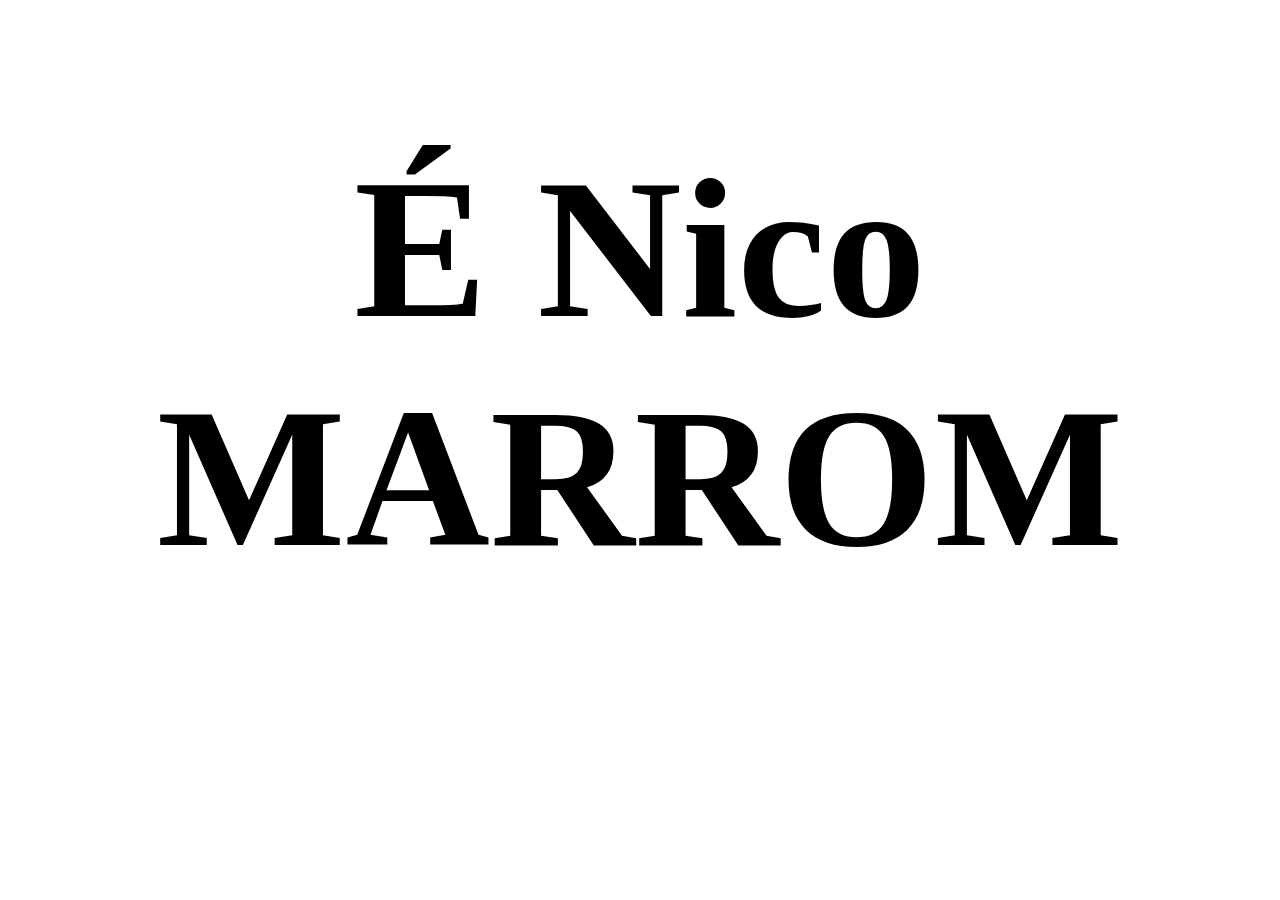
<file: index.html>
<!DOCTYPE html>
<html lang="en">
<head>
    <meta charset="UTF-8">
    <meta name="viewport" content="width=device-width, initial-scale=1.0">
    <title>nico preto</title>
</head>
<body>

    <style>
        h1{
            text-align: center;
            font-size: 200px;
        }
    </style>
    <h1>É Nico MARROM</h1>
    
</body>
</html>
</file>
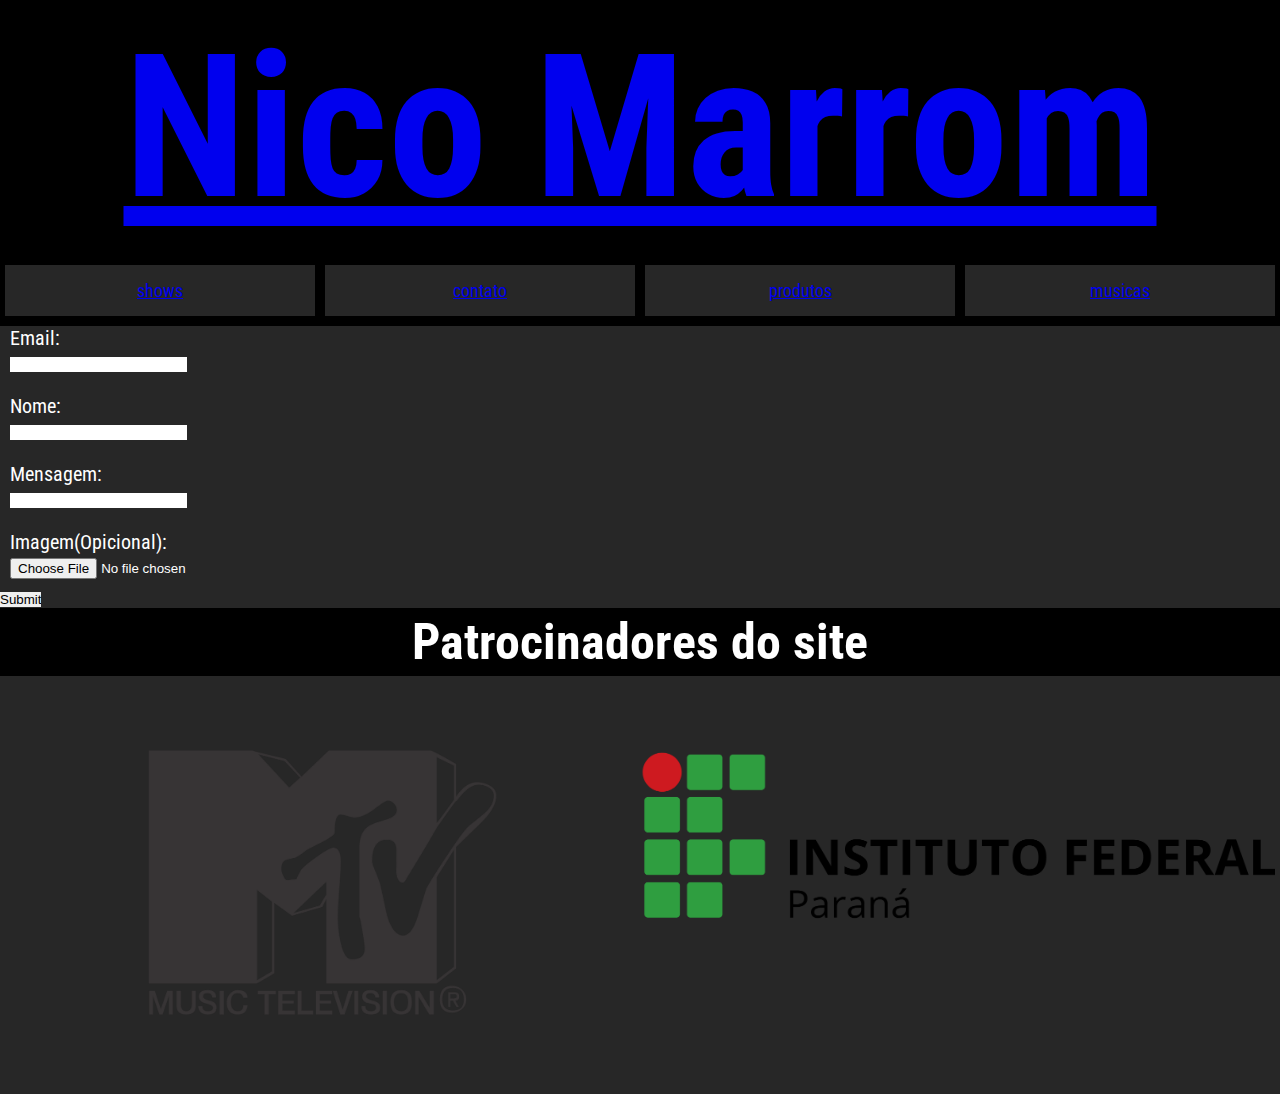
<file: contato.html>
<!DOCTYPE html>
<html lang="en">
<head>
    <meta charset="UTF-8">
    <meta name="viewport" content="width=device-width, initial-scale=1.0">
    <title>Document</title>

    <link rel="stylesheet" href="styles.css">

    <link rel="preconnect" href="https://fonts.googleapis.com">
    <link rel="preconnect" href="https://fonts.gstatic.com" crossorigin>
    <link href="https://fonts.googleapis.com/css2?family=Roboto+Condensed:ital,wght@0,100..900;1,100..900&display=swap" rel="stylesheet">
    
</head>
<body>

    <header>
        <a href="index.html"><h1>Nico Marrom</h1></a>
    </header>

    <div id="links">
        <a href="shows.html">shows</a>
    </div>

    <div id="links">
        <a href="contato.html">contato</a>
    </div>

    <div id="links">
        <a href="produtos.html">produtos</a>
    </div>

    <div id="links">
        <a href="musicas.html">musicas</a>
    </div>

    <main>
        <form action="" method="get"></form>
        <section id="secaoContato">
            <div class="form-group" id="texto">
                <label for="campoNome">Email: <br></label>
                <input type="email" id="campoEmail" name="campoEmail">
            </div>
            <div class="form-group" id="texto">
                <label for="campoNome">Nome: <br></label>
                <input type="text" id="campoNome" name="campoNome">
            </div>
            <td>
                <div class="input-Mensagem" id="texto">
                    <span class="input-group-addon">Mensagem: <br></span>
                    <input type="text" autocomplete="off" min="0" step="0.01" data-number-to-fixed="2"
                        data-number-stepfactor="100" class="form-control text-input">
                </div>
            </td>


            <div class="form-group" id="texto">
                <label for="campoImagem">Imagem(Opicional): <br></label>
                <input type="file" accept="image/*" capture="camera" name="campoImagem">
            </div>


            </div>


            </select>

            </div>


            <div class="form-group">
                <input type="submit" id="Enviar"></input>
            </div>
            </form>

        </section>
    </main>

    <footer>

    <div id = "partrocinio">
        <div id="titulo">
            <h1>Patrocinadores do site</h1>
            <img src="ibagens/mtv.png"
            width=50%
            id="imagem">
    
            <img src="ibagens/ifpr.png"
            width=50%
            id="imagem">
        </div>
    </div>


    </footer>
    <!-- <section class="secao-link">
        <ul>

            <li>"><a href="https://x.com/NicoMarrom?t=MruAx2CqWiFQ53ILDBAHrA&s=09" target="_blank"><img
                        src="ibagens/xTwitter.png" alt="</a></li>
            <li>"><a href="https://criarmeulink.com.br/u/1723222346" target="_blank"><img src="ibagens/1f4de.png" alt="</a></li>
            <li><a href=" https://www.instagram.com/nico.marrom/" target="_blank"><img src="ibagens/instagram.png"
                            alt=""></a></li>
        </ul>
    </section> -->

</body>
</html>
</file>
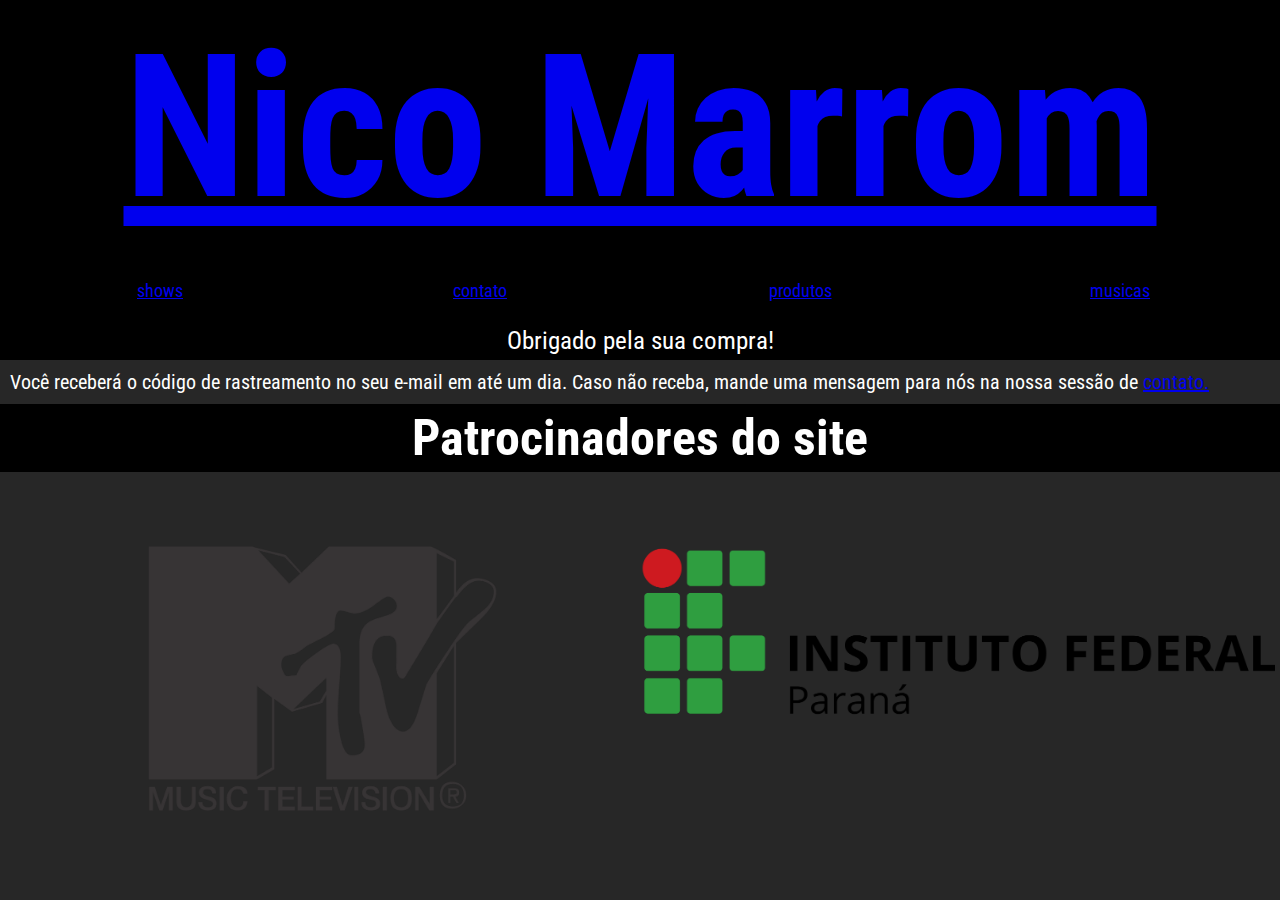
<file: obrigado.html>
<!DOCTYPE html>
<html lang="en">
<head>
    <meta charset="UTF-8">
    <meta name="viewport" content="width=device-width, initial-scale=1.0">
    <title>Document</title>

    <link rel="stylesheet" href="styles.css">

    <link rel="preconnect" href="https://fonts.googleapis.com">
    <link rel="preconnect" href="https://fonts.gstatic.com" crossorigin>
    <link href="https://fonts.googleapis.com/css2?family=Roboto+Condensed:ital,wght@0,100..900;1,100..900&display=swap" rel="stylesheet">
    
</head>
<body>

    <header>
        <a href="index.html"><h1>Nico Marrom</h1></a>
    </header>

    <div id="links">
        <a href="shows.html">shows</a>
    </div>

    <div id="links">
        <a href="contato.html">contato</a>
    </div>

    <div id="links">
        <a href="produtos.html">produtos</a>
    </div>

    <div id="links">
        <a href="musicas.html">musicas</a>
    </div>

    <div id="titulo">Obrigado pela sua compra!</div>

    <div id="texto">Você receberá o código de rastreamento no seu e-mail em até um dia. Caso não receba, mande uma mensagem para nós na nossa sessão de <a href="contato.html">contato.</a></div>

    <footer>
        <div id = "partrocinio">
            <div id="titulo">
                <h1>Patrocinadores do site</h1>
                <img src="ibagens/mtv.png"
                width=50%
                id="imagem">
        
                <img src="ibagens/ifpr.png"
                width=50%
                id="imagem">
            </div>
        </div>
    </footer>

</body>
</html>
</file>
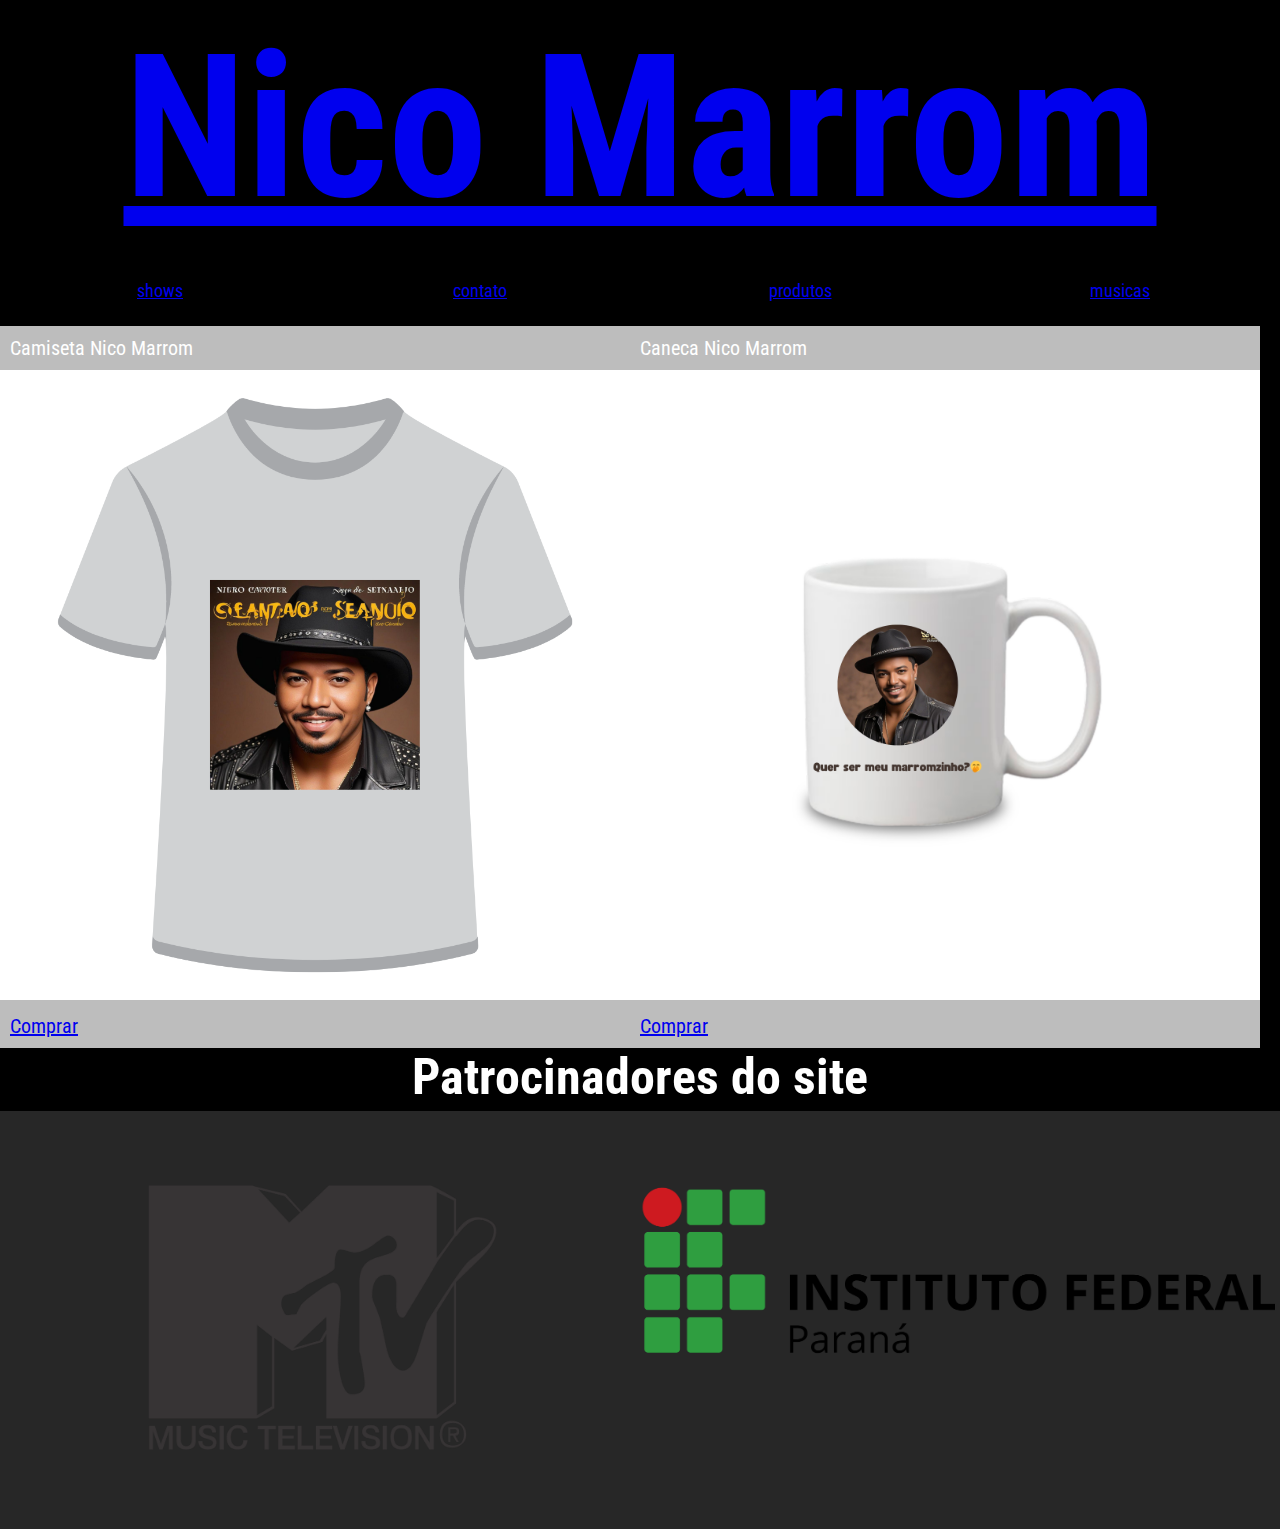
<file: produtos.html>
<!DOCTYPE html>
<html lang="en">
<head>
    <meta charset="UTF-8">
    <meta name="viewport" content="width=device-width, initial-scale=1.0">
    <title>Document</title>

    <link rel="stylesheet" href="styles.css">

    <link rel="preconnect" href="https://fonts.googleapis.com">
    <link rel="preconnect" href="https://fonts.gstatic.com" crossorigin>
    <link href="https://fonts.googleapis.com/css2?family=Roboto+Condensed:ital,wght@0,100..900;1,100..900&display=swap" rel="stylesheet">
    
</head>
<body>

    <header>
        <a href="index.html"><h1>Nico Marrom</h1></a>
    </header>

    <div id="links">
        <a href="shows.html">shows</a>
    </div>

    <div id="links">
        <a href="contato.html">contato</a>
    </div>

    <div id="links">
        <a href="produtos.html">produtos</a>
    </div>

    <div id="links">
        <a href="musicas.html">musicas</a>
    </div>

    <div id="produto">
        <div id="texto">Camiseta Nico Marrom</div>
        <img src="ibagens/camiseta.png" alt="" id="produtos">
        <div id="texto"><a href="compras.html">Comprar</a></div>
    </div>

    <div id="produto">
        <div id="texto">Caneca Nico Marrom</div>
        <img src="ibagens/caneca.png" alt="" id="produtos">
        <div id="texto"><a href="compras.html">Comprar</a></div>
    </div>

    <footer>
        <div id = "partrocinio">
            <div id="titulo">
                <h1>Patrocinadores do site</h1>
                <img src="ibagens/mtv.png"
                width=50%
                id="imagem">
        
                <img src="ibagens/ifpr.png"
                width=50%
                id="imagem">
            </div>
        </div>
    </footer>


</body>
</html>
</file>
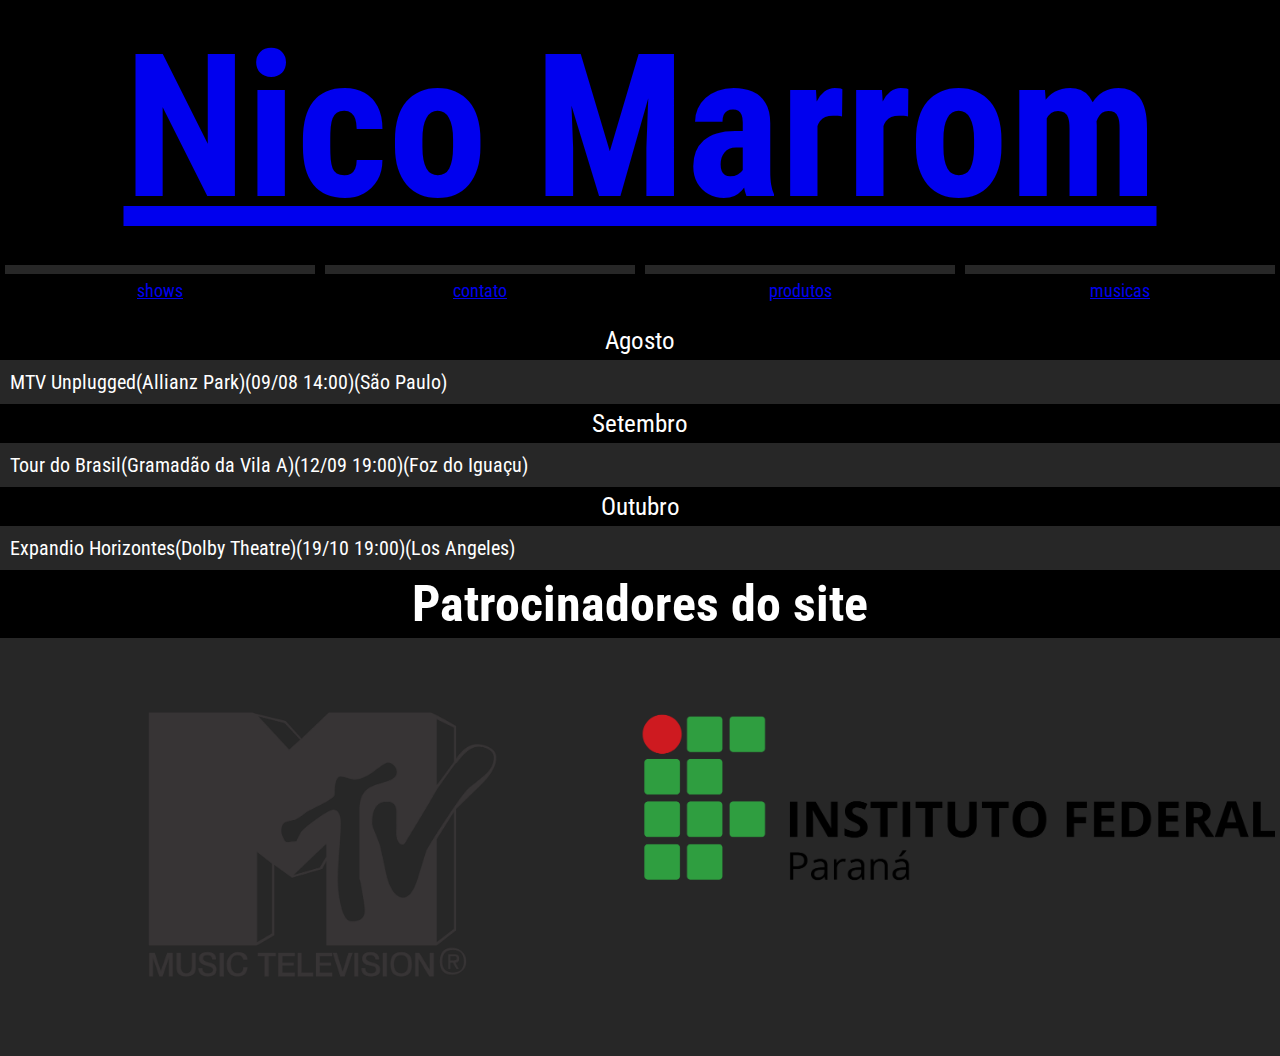
<file: shows.html>
<!DOCTYPE html>
<html lang="en">
<head>
    <meta charset="UTF-8">
    <meta name="viewport" content="width=device-width, initial-scale=1.0">
    <title>Document</title>

    <link rel="stylesheet" href="styles.css">

    <link rel="preconnect" href="https://fonts.googleapis.com">
    <link rel="preconnect" href="https://fonts.gstatic.com" crossorigin>
    <link href="https://fonts.googleapis.com/css2?family=Roboto+Condensed:ital,wght@0,100..900;1,100..900&display=swap" rel="stylesheet">
    
</head>
<body>

    <header>
        <a href="index.html"><h1>Nico Marrom</h1></a>
    </header>

    <div id="links">
        <a href="shows.html">shows</a>
    </div>

    <div id="links">
        <a href="contato.html">contato</a>
    </div>

    <div id="links">
        <a href="produtos.html">produtos</a>
    </div>

    <div id="links">
        <a href="musicas.html">musicas</a>
    </div>

    <div id="espaco">‎ </div>

    <div id="titulo">Agosto</div>

   <div id="texto">MTV Unplugged(Allianz Park)(09/08 14:00)(São Paulo) </div>

    <div id="titulo">Setembro</div>

    <div id="texto">Tour do Brasil(Gramadão da Vila A)(12/09 19:00)(Foz do Iguaçu)</div>

    <div id="titulo">Outubro</div>

    <div id="texto">Expandio Horizontes(Dolby Theatre)(19/10 19:00)(Los Angeles)</div>

    <footer>
        <div id = "partrocinio">
            <div id="titulo">
                <h1>Patrocinadores do site</h1>
                <img src="ibagens/mtv.png"
                width=50%
                id="imagem">
        
                <img src="ibagens/ifpr.png"
                width=50%
                id="imagem">
            </div>
        </div>
    </footer>

</body>
</html>
</file>
<file: styles.css>
*{
    margin: 0;
    border: 0;
    padding: 0;
}

body{
    background-color: rgb(39, 39, 39);
    font-family: "Roboto Condensed", sans-serif;
}

header{
    background-color: black;
    color: white;
    text-align: center;
    box-sizing: border-box;
    font-size: large;
    margin: 0px;
    border: 10px;
    padding: 10px;
    font-size: 100px;
}

#titulo{
    background-color: black;
    color: white;
    text-align: center;
    box-sizing: border-box;
    font-size: large;
    border: 5px;
    padding: 5px;
    font-size: 25px;
    float: bottom;
}

#texto{
    color: white;
    text-align: left;
    box-sizing: border-box;
    font-size: large;
    margin: 0px;
    border: 0px;
    padding: 10px;
    font-size: 20px;
}


#links{
    float: left;
    text-align: center;
    width: calc(25% - 10px);
    margin-left: 5px;
    margin-right: 5px;
    margin-top: 10px;
    margin-bottom: 10px;
    border-top: 15px;
    padding-top: 15px;
    border-bottom: 15px;
    padding-bottom: 15px;
    font-size: large;
    outline-color: black;
    outline-width: 10px;
    outline-style: solid;
}

#espaco{
    margin: 10;
}

#imagem{
    float: left;
    margin: 0;
    border: 0;
    padding: 0;
}

#produto{
    float: left;
    background-color: rgb(189, 189, 189);
    color: black;
    width: calc(50% - 10px);
    margin: 10;
    border: 10;
    padding: 100;
    text-align: center;
}

#produto img{
    width: 100%;
}

#esquerda{
    float: left;
    box-sizing: border-box;
    width: 50%;
}

#esquerda img{
    width: 100%;
}

#direita{
    float: right;
}

#partrocinio{
    width: 100%;
    box-sizing: border-box;
}

input[type="submit"]:hover{
    background-color: rgb(0, 0, 0);
    color: white;
}
</file>
